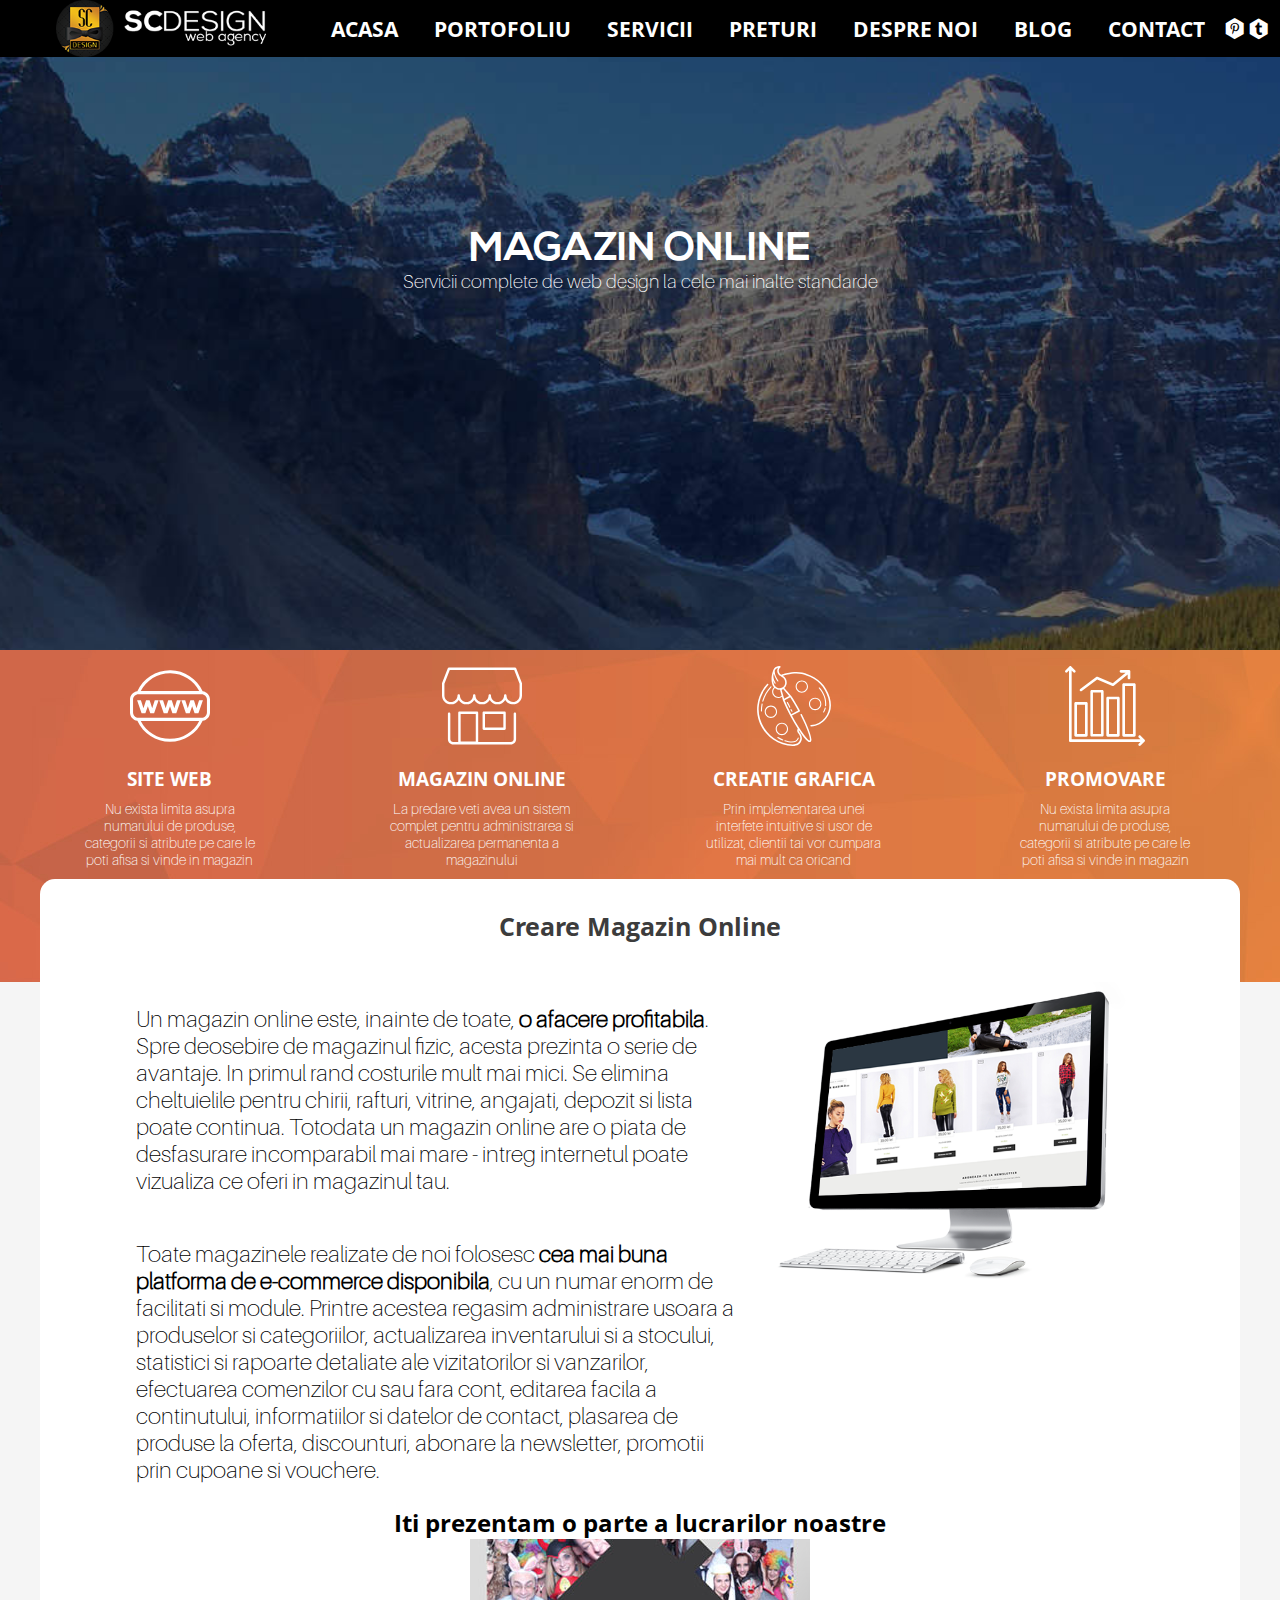
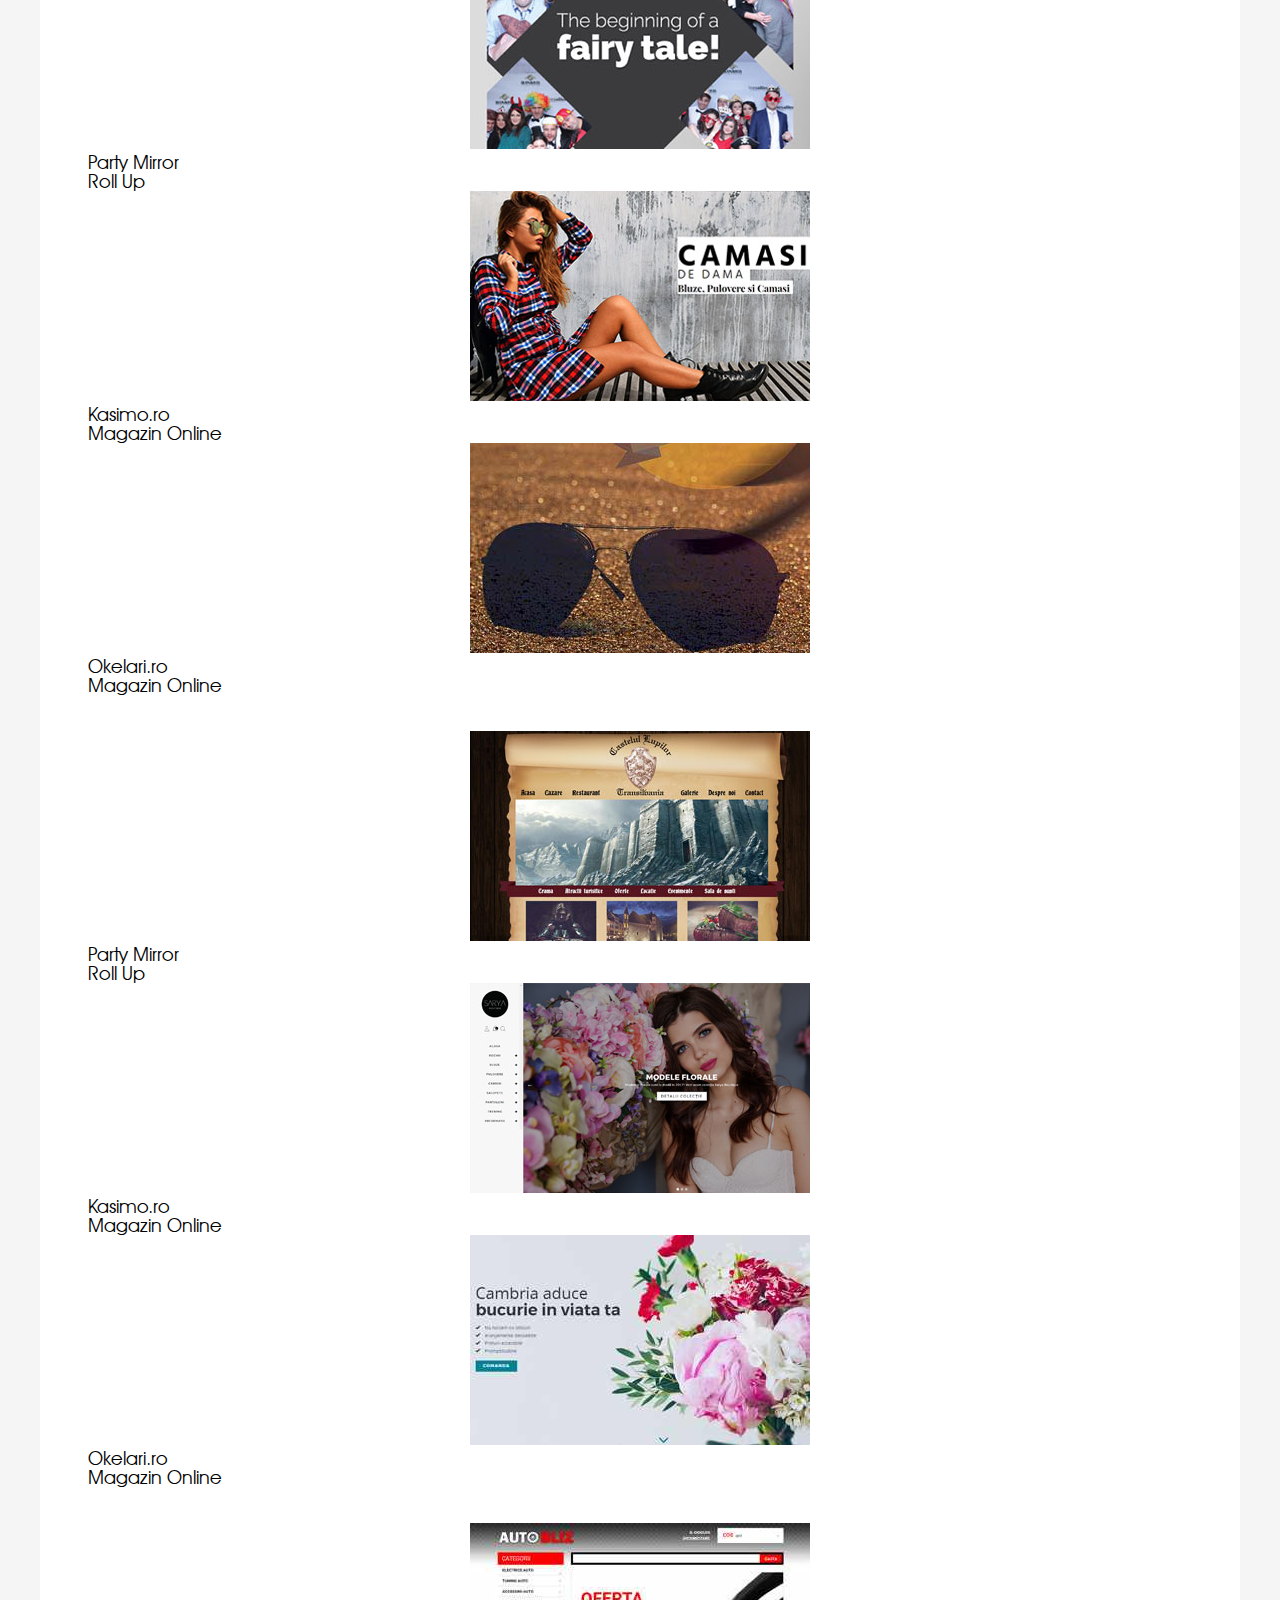
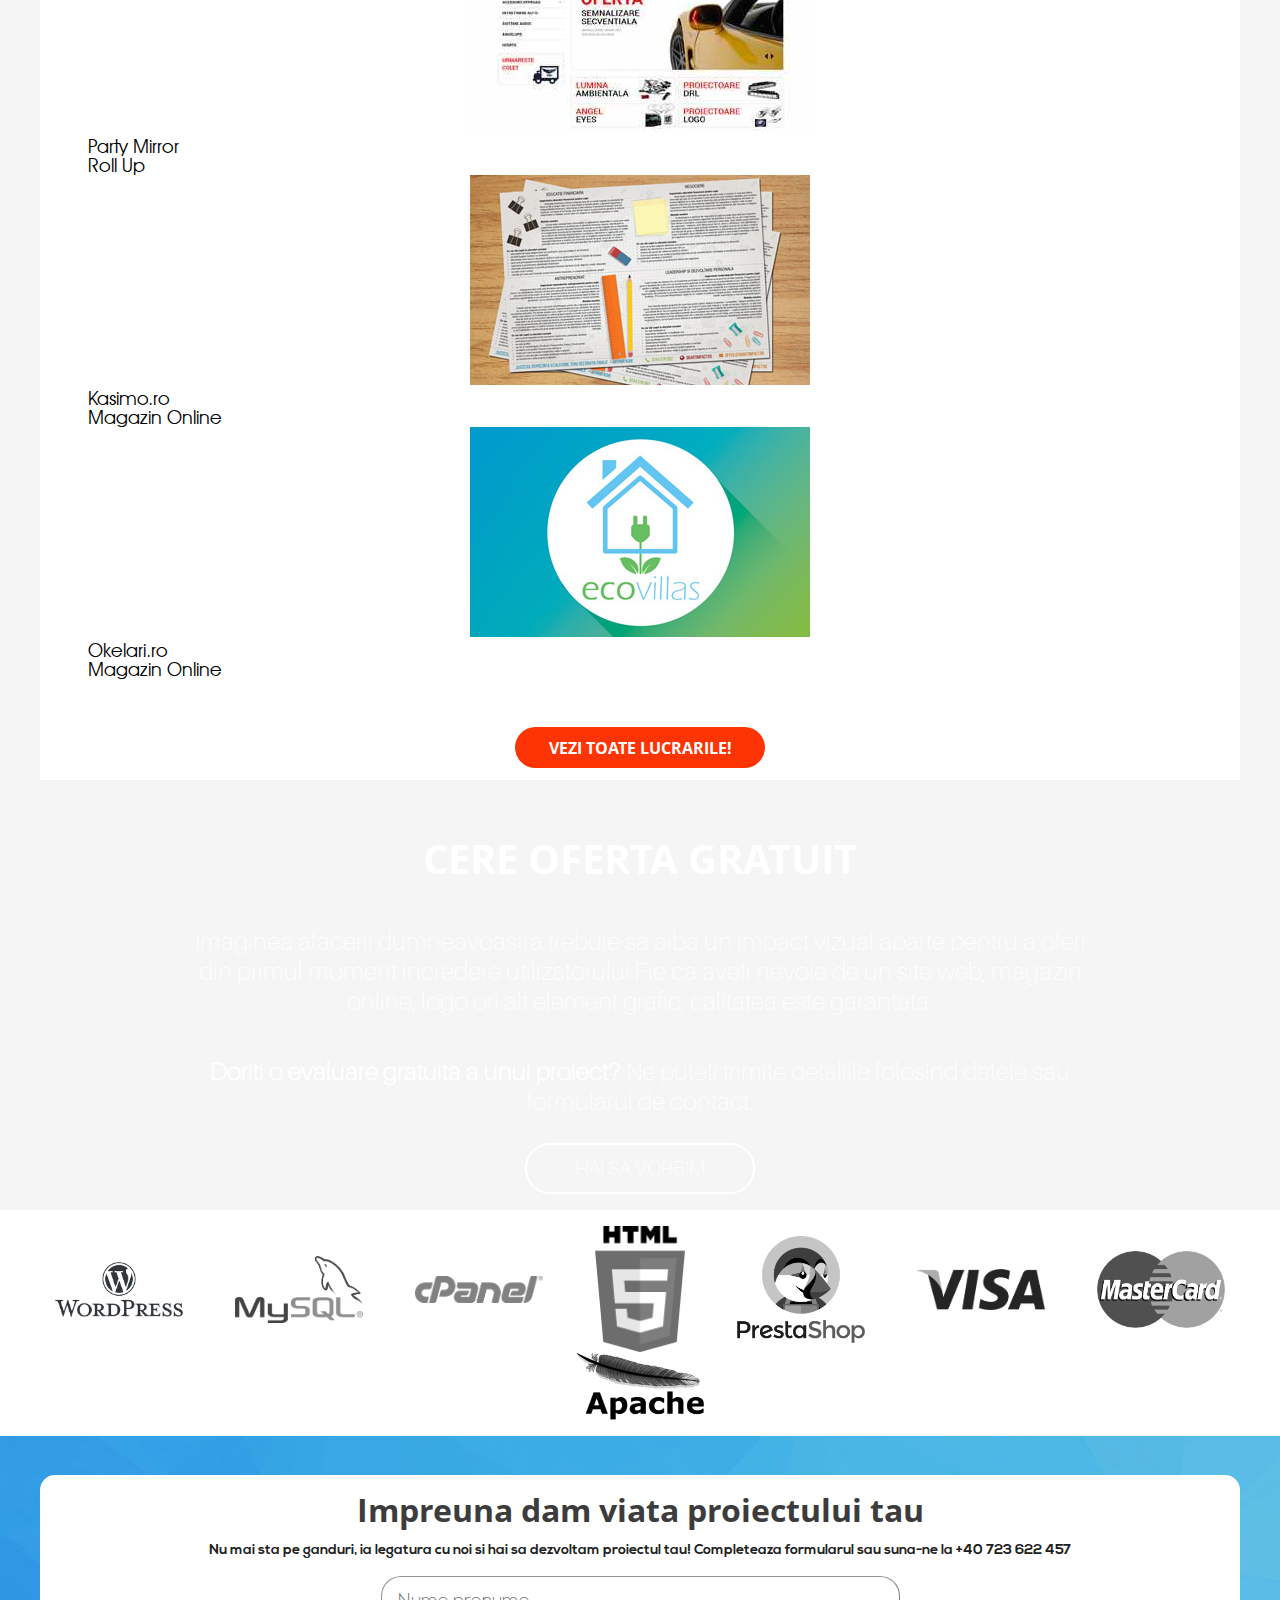
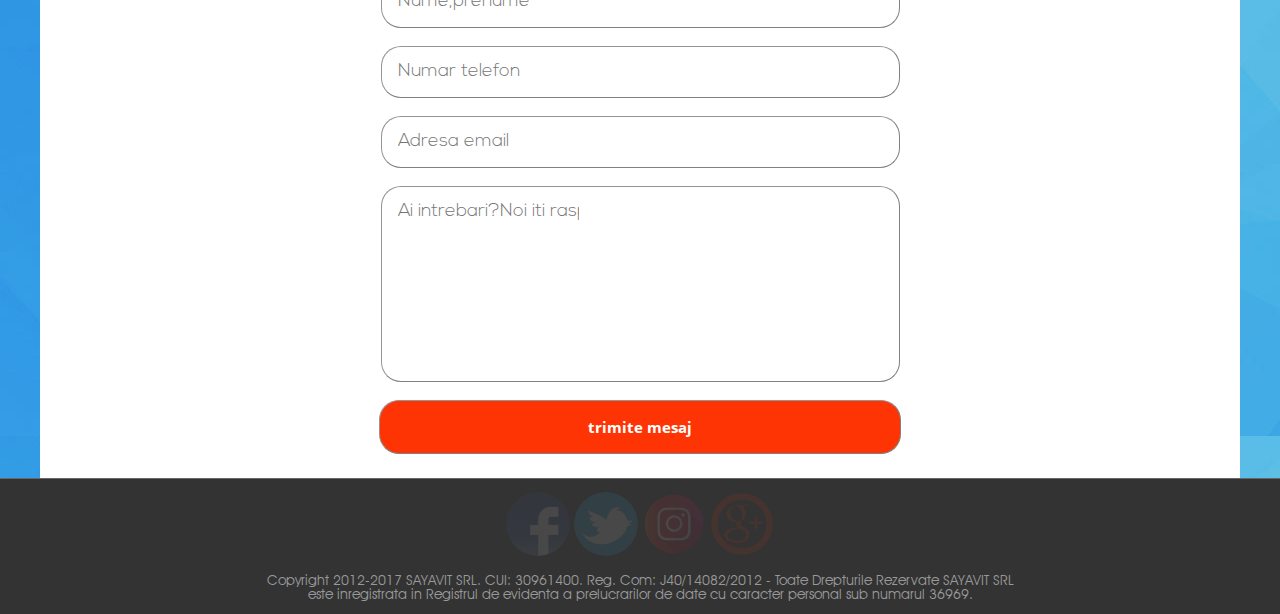
<file: site/index.html>
<!DOCTYPE html>
<html lang="ro">
<head>
	<title>SCDESIGN</title>
	<link rel="stylesheet" type="text/css" href="../css/style.css">
	<meta name="viewport" content="width=device-width, initial-scale=1, shrink-to-fit=no">
	<link rel="icon" href="favicon.ico" type="image/x-icon"/>


</head>
<body>
	<header>
	<div class="mobile-menu">MENIU</div>
		<nav class="nav-main title-bar" data-responsive-toggle="example-menu" data-hide-for="medium">
			<ul class="vertical">
				<li><img src="../img/logo.png" alt=""></li>
				<li><a href='index.html'>acasa</a></li>
				<li><a href='#'>portofoliu</a></li>
				<li><a href='#'>servicii</a></li>
				<li><a href='#'>preturi</a></li>
				<li><a href='#'>despre noi</a></li>
				<li><a href='#'>blog</a></li>
				<li><a href='#'>contact</a></li>

				<li><a  class="shape" href='#'>F</a></li>
				<li><a  class="shape" href='#'>I</a></li>
				

			</ul>
		</nav>

		<h1 class="fadeInLeft2 wow">MAGAZIN ONLINE</h1>
		<p class="fadeInLeft3 wow">Servicii complete de web design la cele mai inalte standarde</p>
	</header>
	<section>

		<div class="featured">

			<div class="box wow animated zoomIn" data-wow-delay="0.2s">
				
				<img src='../img/www.svg' alt="">
				<h2 class="wow">SITE WEB</h2>
				<p>Nu exista limita asupra numarului de produse, categorii si atribute pe care le poti afisa si vinde in magazin</p></div>

			
			<div class="box wow animated zoomIn" data-wow-delay="0.4s">
			
				<img src='../img/shop.svg' alt="">
				<h2>MAGAZIN ONLINE</h2>
				<p>La predare veti avea un sistem complet pentru administrarea si actualizarea permanenta a magazinului</p></div>

			

			<div class="box wow animated zoomIn" data-wow-delay="0.6s">
		
				<img src='../img/paint-palette.svg' alt="">
				<h2>CREATIE GRAFICA</h2>
				<p>Prin implementarea unei interfete intuitive si usor de utilizat, clientii tai vor cumpara mai mult ca oricand</p></div>

			<div class= "box wow animated zoomIn" data-wow-delay="0.8s">
			
				<img src='../img/bar-chart.svg' alt="">
				<h2>PROMOVARE</h2>
				<p>Nu exista limita asupra numarului de produse, categorii si atribute pe care le poti afisa si vinde in magazin</p></div>
	
			<h3>Creare Magazin Online</h3>

		</div>
	</section>
 	<div class="middle">

		<div class="middlep">
			<p>Un magazin online este, inainte de toate, <b>o afacere profitabila</b>. Spre deosebire de magazinul fizic, acesta prezinta o serie de avantaje. In primul rand costurile mult mai mici. Se elimina cheltuielile pentru chirii, rafturi, vitrine, angajati, depozit si lista poate continua. Totodata un magazin online are o piata de desfasurare incomparabil mai mare - intreg internetul poate vizualiza ce oferi in magazinul tau.</p><p>
			Toate magazinele realizate de noi folosesc <b>cea mai buna platforma de e-commerce disponibila</b>, cu un numar enorm de facilitati si module. Printre acestea regasim administrare usoara a produselor si categoriilor, actualizarea inventarului si a stocului, statistici si rapoarte detaliate ale vizitatorilor si vanzarilor, efectuarea comenzilor cu sau fara cont, editarea facila a continutului, informatiilor si datelor de contact, plasarea de produse la oferta, discounturi, abonare la newsletter, promotii prin cupoane si vouchere.</p>
		</div>
		<div class="middleimg">
			<img src='../img/magazin_img1.png' alt="">
		</div>
	</div>

	<div class="lucrari">
		<h2>Iti prezentam o parte a lucrarilor noastre</h2>
		<div class="row">
			<div class="small-12 large-4 columns"><a href="../img/93.jpg"  data-lightbox="roadtrip"><img src="../img/93.jpg" alt=""></a><p>Party Mirror</p><p>Roll Up</p></div>
			<div class="small-12 large-4 columns"><a href="../img/85.jpg"  data-lightbox="roadtrip"><img src="../img/85.jpg" alt=""></a><p>Kasimo.ro</p><p>Magazin Online</p></div>
			<div class="small-12 large-4 columns"><a href="../img/13.jpg"  data-lightbox="roadtrip"><img src="../img/13.jpg" alt=""></a><p>Okelari.ro</p><p>Magazin Online</p></div>
		</div>
		<div class="row">
			<div class="small-12 large-4 columns"><a href="../img/42.jpg"  data-lightbox="roadtrip"><img src="../img/42.jpg" alt=""></a><p>Party Mirror</p><p>Roll Up</p></div>
			<div class="small-12 large-4 columns"><a href="../img/96.jpg"  data-lightbox="roadtrip"><img src="../img/96.jpg" alt=""></a><p>Kasimo.ro</p><p>Magazin Online</p></div>
			<div class="small-12 large-4 columns"><a href="../img/101.jpg"  data-lightbox="roadtrip"><img src="../img/101.jpg" alt=""></a><p>Okelari.ro</p><p>Magazin Online</p></div>
		</div>
		<div class="row">
			<div class="small-12 large-4 columns"><a href="../img/73.jpg"  data-lightbox="roadtrip"><img src="../img/73.jpg" alt=""></a><p>Party Mirror</p><p>Roll Up</p></div>
			<div class="small-12 large-4 columns"><a href="../img/72.jpg"  data-lightbox="roadtrip"><img src="../img/72.jpg" alt=""></a><p>Kasimo.ro</p><p>Magazin Online</p></div>
			<div class="small-12 large-4 columns"><a href="../img/59.jpg"  data-lightbox="roadtrip"><img src="../img/59.jpg" alt=""></a><p>Okelari.ro</p><p>Magazin Online</p></div>
		</div>
		<div class="fix">
			<div class="button2"><a href="portofoliu.html">VEZI TOATE LUCRARILE!</a></div>
		</div>
		</div>
	<div class="oferta">
		<h2>CERE OFERTA GRATUIT</h2>
		<p>Imaginea afacerii dumneavoastra trebuie sa aiba un impact vizual aparte pentru a oferi din primul moment incredere utilizatorului.Fie ca aveti nevoie de un site web, magazin online, logo ori alt element grafic, calitatea este garantata.
		</p>
		<p><b>Doriti o evaluare gratuita a unui proiect?</b> Ne puteti trimite detaliile
			folosind datele sau formularul de contact.</p>

			<div class="button"><a href="#">HAI SA VORBIM</a></div>
	</div>

	<div class="adds">
			<img src="../img/wordpress.png" alt="">
			<img src="../img/mysql.png" alt="">
			<img src="../img/cpanel.png" alt="">
			<img  class="html" src="../img/html5.png" alt="">
			<img src="../img/prestashop.png" alt="">
			<img src="../img/visa.png" alt="">
			<img src="../img/mastercard.png" alt="">
			<img src="../img/apache.png" alt="">
	</div>

		<div class="contact">
			<h1>Impreuna dam viata proiectului tau</h1>
			<h2>Nu mai sta pe ganduri, ia legatura cu noi si hai sa dezvoltam proiectul tau! Completeaza formularul sau suna-ne la +40 723 622 457</h2>
			<div class="formular">
				
				<form action="insert.php" method="post">
					<br>
					<div class="firstname">
						<input type="text" name="fname" placeholder="Nume,prenume"></div>
						<br>

					<div class="nrtel">
						<input type="text" name="lname" placeholder="Numar telefon"></div>
						<br>
					<div class="email">
						<input type="text" name="email" placeholder="Adresa email"></div>
						<br>
					<div class="comm">
						<input type="text" name="comm" placeholder="Ai intrebari?Noi iti raspundem!"></div>
						<br>
					<div class="btn">
						<input class="trimmsj" type="submit" value="trimite mesaj"></div>
				</form> 
			</div>
		</div>

					<footer>
						<div class="ffooter">
							<div class="row">
								<img src="../img/facebook.png"  alt="">
								<img src="../img/twitter.png" alt="">
								<img src="../img/insta.png" alt="">
								<img src="../img/google.png" alt="">
							</div>
							<p>Copyright 2012-2017 SAYAVIT SRL. CUI: 30961400. Reg. Com: J40/14082/2012 - Toate Drepturile Rezervate
							SAYAVIT SRL este inregistrata in Registrul de evidenta a prelucrarilor de date cu caracter personal sub numarul 36969.</p>
						</div>
					</footer>
						</body>
						</html>
</file>
<file: css/style.css>
@font-face{
	font-family:"nexa";
	src:url('../font/NexaBold.woff') format("woff");
}

@font-face{
	font-family:"bold";
	src:url('../font/bold.woff') format("woff");
}
@font-face{
	font-family:"social";
	src:url('../font/social_shapes.woff') format("woff");
}
@font-face{
	font-family:"thin";
	src:url('../font/thin.woff') format("woff");
}

@font-face{
	font-family:"avant";
	src:url('../font/avant.woff') format("woff");
}

@font-face{
	font-family: "nexal";
	src:url('../font/NexaLight.woff');
}
body,html{

	margin:0;
	padding:0;
	background-color: #f5f5f5;
	height: 100%;
	min-height: 100%
}

header a:link, a:active, a:visited
{
	font-family:"bold";
	color:#fff;
	text-decoration: none;


}
header a:hover{
	
	text-decoration: none;
	color:orange;
}
header{
	padding-bottom: 5%;
}

nav{
	width:100%;
	z-index: 9999;
	position:fixed;
	max-height: 60px;
	background-color: #000;

	
}
nav ul{
	list-style-type:none;
	display:block;
	padding:0;
	margin:0;
	text-align: center;
	}
nav ul li{
	display:inline-block;
	vertical-align: middle;


}
nav ul li a{
	font-size:21px;
	display:block;
	padding:0 1rem;
	text-transform: uppercase;

}


header{
	background-image:url('../img/slider1.jpg');
	width:100%;
	height:650px;
	margin-top:0;
	padding:0;
	background-size:cover;
	background-position:center center;
	background-repeat:no-repeat;
	text-align: center;
	background-attachment: fixed;
	

}

ul img{
	
	width: 70%;
}
li{
	font-family: "social";
}

.shape{
	font-family: "social"!important;
	padding: 0 !important;
	font-size: 30px;
}

header p{
	font-family: "thin";
	font-size: 17px;
	font-family: "thin";
	font-size: 19px;
	color:#fff;
	padding: 0;
	margin: 0;
}
header p:hover{
	color:orange;
	cursor: pointer;
}

header h1{
	font-family: "nexa";
	font-size: 40px;
	color: #fff;
	
	padding-top: 18%;
	margin: 0;
}


section{

		margin: 0;
		
	
 }

section h2{
	padding: 0!important;
	margin: 0!important;
	font-size:19px;
	
}

section img{
	width: 80px;
}

.featured {
	padding: 1rem 1rem;
	background-image:url("../img/polygon.jpg");
	max-height: 300px;

}
.featured .box{
	display: inline-block;
	text-align: center;
	width: 24.666%;
	vertical-align: top;
	padding-bottom: 10px;
	

}


.box img:hover{		
	transform: scale(1.2);
}

section h2{
	color:#fff;
	font-family: "bold";


		-webkit-margin-before: 0em;
	-webkit-margin-after: 0em;
	-webkit-margin-start: 0px;
	-webkit-margin-end: 0px;

	padding-top:1rem!important;
	margin:0;

}

section p{
	font-family: "thin";
	font-size: 14px;
	color:#fff;
	width: 60%;
	display: inline-block;
	padding-top:0.5rem;
	margin:0;
}

section h3{
	padding-top:30px;
	padding-bottom: 50px;
	font-family: "bold"!important;
	font-size: 25px!important;
	color:#3c3c3c;;
	margin:0 auto;
	text-align: center;
	background:#fff;
	border-top-left-radius: 15px;
	border-top-right-radius: 15px;
	max-width: 1200px;
	vertical-align: bottom;

}

	
.middle{
		vertical-align: top;
		max-width:1170px;
		margin:auto;
		background-color: #fff;
	max-width:  1200px;
	margin: 0 auto;
	text-align: left;

}
.middle p{
	color:#000;
	font-family: "thin";
	font-size: 23px;
	text-align: left;
	display: inline-block;

}

.middleimg{
	display: inline-block;
		vertical-align: top;
		width: 29%;
		text-align: right;
		padding-left: 3%;

}

.middleimg img{
	vertical-align: top;
	max-width: 350px;
	margin:auto;
}

.middlep{
	display: inline-block;
	vertical-align: top;
	width: 50%;
	padding-left: 8%;
}

.oferta{
	background: linear-gradient(rgba(0, 0, 0, 0.5), rgba(0, 0, 0, 0.5)), url('../img/phone.jpg');
	background-size:cover;
	background-repeat:no-repeat;
	background-position: center center;
	background-attachment: fixed;
	padding-bottom: 30px;
	
	
}

.oferta h2{
	padding-top: 4%;
	margin: 0 auto;
	text-align: center;
	font-family: "bold";
	font-size: 40px;
	color:#fff;
}

.oferta p{
	font-family: "thin";
	font-size: 25px;
	width: 900px;
	text-align: center;
	color:#fff;
	margin:0 auto;
	padding-top:2.5rem;
}
.button{
	text-align: center;
	padding-top: 2.5rem;
}
.button a:link, a:visited{
	font-family: "thin"!important;
	font-size:20px;
	color:#fff;
	text-decoration: none;
	border: 2px solid;
	border-radius: 25px ;
	padding-left:3rem;
	padding-right: 3rem;
	padding-top: 0.7rem;
	padding-bottom: 0.7rem;
	border-bottom-color:#fff!important;
	border-top-color: #fff!important;
	border-left-color:#fff!important;
	border-right-color:#fff!important;
}
.adds{
	padding: 1rem 0;
	margin: 0 auto;
	text-align: center;
	background:#fff;
	max-width: 100%!important;

}

.adds img{
	width: 10%;
	vertical-align: middle;
	padding-left: 1.5rem;
	padding-right: 1.5rem;
	
}
.html{
	width: 7%!important;
}
.contact{

		background-image: url(../img/contact_form.jpg);
	padding-top: 3%;

}

.contact h1{
	font-family: "bold";
	text-align: center;
	border-top-left-radius: 15px;
	border-top-right-radius: 15px;
	background-color:#fff;
	max-width: 1200px;
	margin: 0 auto;
	padding-top:1%;
	color:#3c3c3c;


}

.contact h2{
	font-family: "nexa";
	font-size: 14px;
	color:#202020;
	text-align: center;
	background-color: #fff;
	padding: 0;
	padding-top: 1%;
	margin:0 auto;
	max-width: 1200px;

}
.contact p{
	
	text-align: center;
	font-family: "nexa";
	color:#202020;
	padding-left: 5px;
	border: 1px solid #202020;
	border-radius: 25px;
	width: 30%;
	text-align: left;
	margin:0 auto;
	padding-top: 1rem;
	padding-bottom: 1rem;

	
}



.contact .formular{
	max-width: 1200px;
	text-align: center;
	margin: 0 auto;
	background-color: #fff;


}


.nav-main { transition: 450ms;
-webkit-margin-before: 0em;
	-webkit-margin-after: 0em;
	vertical-align: middle;
	padding:0; }

 input{
	font-family: "nexa";
	font-size: 15px;
	color:#949494;
	border:1px solid #949494;
	-moz-border-radius:10px; /* Firefox */
	-webkit-border-radius: 10px; /* Safari, Chrome */
	-khtml-border-radius: 10px; /* KHTML */
	border-radius: 20px; /* CSS3 */
	behavior:url("border-radius.htc");
	border-bottom-color:grey;
	border-right-color:grey;

 }

 .firstname input{
	padding-left:1rem;
	padding-right: 20rem;
	padding-top: 1rem;
	padding-bottom: 1rem;
 }

 .nrtel input{
	padding-left:1rem;
	padding-right: 20rem;
	padding-top: 1rem;
	padding-bottom: 1rem;
 }

 .email input{
	padding-left:1rem;
	padding-right: 20rem;
	padding-top: 1rem;
	padding-bottom: 1rem;
 
 }

 .comm input{
	padding-left:1rem;
	padding-right: 20rem;
	padding-top: 1rem;
	padding-bottom: 10rem;
 }

 .btn input{
	background-color:#ff3404;
	color:#fff;
	padding:1rem 13rem;}

 .btn input[type="submit"]:hover{
	background:red;
	cursor: pointer;
 }
 .lucrari{
	max-width: 1200px;
	background-color: #fff;
	margin: 0 auto;
	padding: 0 !important;
	text-align: center;

 }

 .lucrari .row{
	padding-bottom: 3%;
 }

 .lucrari .row p{
	padding: 0;
	margin:0;
	font-family: "avant";
	font-size: 19px;
	text-align: left;
	padding-left: 4%;
	line-height: 1;
 }

 .lucrari h2{
	font-family: "bold"; 
	text-align: center;
	padding:0;
	margin:0;
 }
.middle .row img{
	padding-top: 3%;
	opacity: 0.9;
}



.row img:hover{
	opacity: 1;
	transition: 700ms;
	transform: scale(1.1);



}

.button2{
	background-color: #ff3404;
	text-align: center;
	width: 250px;
	margin: 0 auto;
	border: 2px ;
	border-radius: 25px ;
	padding-top: 0.6rem;
	padding-bottom: 0.6rem;


}

.button2 a{
	text-decoration: none;
	color:#fff;
	font-family: "bold";
}

.fix{
	padding-top:1%;
	padding-bottom: 1%;

}

.button2:hover{
	background-color:red;
}


form{
	padding-bottom:2%;
}
form input{
	font-family: "nexal";
	font-size:18px;
	color:#000!important;

}

form .trimmsj{
	font-family: "bold"!important;
	font-size: 15px;
	color:#fff!important;

}

footer{
	background-color: #222;
}

footer h2{
	color:#fff;
	font-family: "bold";
	font-size: 18px;
}

footer a{
	color:#fff;
	font-size: 14px;
	font-family: "avant";
	line-height: 100%!important;
	padding: 0!important;
	margin: 0!important;
	text-decoration: none;
	display: inline-block;
}

footer a:hover{
	color:orange;
	cursor: pointer;
}


footer p{
	color:#fff;
	font-size: 14px;
	font-family: "avant";
	line-height: 100%;
	padding: 0!important;
	margin: 0!important;
	
}

footer img{
	width: 13%!important;
	margin:0!important;
	padding: 0!important;
	border-top-left-radius: 50%;
	border-top-right-radius: 50%;
	border-bottom-left-radius: 50%;
	border-bottom-right-radius: 50%; 	
	opacity: 0.5;
}

footer .imgf{
	padding-top:2px;

}

footer img:hover{
	opacity: 1;
	transition:150ms!important;
	transform: scale(1.9)!important;
	cursor: pointer!important;

}
.date{
	color:#7c7c7c;
	font-size: 12px;
}

.ffooter{
	background-color:#333;
	text-align: center;
	margin:0 auto;
	border-top: 1px solid #666;
	padding-bottom: 1%;
	padding-top:1%;
}

.ffooter p{
	font-family: "avant"!important;
	font-size: 14px!important;
	color:#999;
	width: 60%;
	text-align: center;
	margin:0 auto!important;
	padding-top:1%!important;


}
.ffooter img{

	width: 5%!important;
	text-align: center!important;
	margin:0 auto!important;
	display: inline-block;
	opacity: 0.1;
}
.ffooter img:hover{
	transform: none !important;

}

.prefooter{
	padding-bottom:4%;
}


.mobile-menu{
	display: none;
}







@media only screen and (min-device-width : 0px) and (max-width : 415px){

		body,html{
			margin:0;
			padding:0;
			max-width: 414px!important;
			background-color: #000;
		}

		nav{
			max-width: 414px;
			text-align: center;
			margin:0 auto;


		}

		.vertical{
			display: none;
		}


		.mobile-menu{
			
			    position: fixed!important;
   				top: 0;
    			width: 100%;
   			 	background-color: #000;
   				 min-width: 100%;
   		 		color: #FFF;
   				 text-transform: uppercase;
    			font-family: "Bold";
    			text-align: center;
   				 font-size: 1.2rem;
   				 padding: 10px 0;
   				 z-index: 9999;
   				 border-bottom: 1px solid grey;
		}

		nav ul li a{
			font-size: 10px!important;
			padding:0;

		}


		header{
			
			background-size: cover;
			background-repeat: no-repeat scroll;
			 background-position: center top;
			
			 height: auto;
			 margin-top: 0;
			 margin-bottom: 0;
			 margin-left: auto;
			 margin-right: auto;
			 max-width: 414px!important;
			 height: 35%;
			
		}

		header h1{
			font-size: 21px;
			padding-top:130px;
		

		}
		header p{
			display: none;
		}

		section{
			max-height: 130%;
			max-width: 100%;
		}

		.featured{
			background-image: none;
			background: -webkit-linear-gradient(left,rgba(217,108,78,1) 0%,rgba(238,145,64,1) 100%);
				max-height: 100%;
			padding:0;
			max-width: 414px!important;
			margin: 0 auto;
			text-align: center;

		}
		.featured .box{
			width:320px;
			text-align: center!;
			margin: 0 auto;

		}

		

		.featured img{
			width: 20%;
		}
		.featured  h3{
			max-width: 400px;
			text-align: center;
			margin:0 auto;
		}


		

		.middle{
			
			max-width: 400px!important;
			margin: 0 auto;
			text-align: center;
		}
		.middle p{
			text-align: center;
			padding:0;
		}

		.middle img{
			display: none;
		}
		.middlep{
			width:400px;
			text-align: center;
			font-size: 10px!important;
			line-height: 1;
		}

		.lucrari{
			max-width: 400px;
		}
		.lucrari .columns{
			padding-bottom: 3%;
		}
		.lucrari img{
			padding-bottom: 1%;
		}
		.lucrari .row p{
			padding:0;
		}
		.oferta{
			max-width: 414px;
			margin: 0 auto;
			text-align: center;
		}
		.oferta p{
			max-width: 380px;
			line-height: 1;
			font-style: italic;
		}
		.logo{

			width: 35%;
		}
		.contact{
			max-width: 414px;
		}
		.contact h1{
			font-size: 25px;
			max-width: 400px;
		}
		.contact h2{
			font-size: 14px;
			max-width: 400px;
		}
		.contact form{
			padding:0!important;
		}
		.contact input{
			padding-right: 120px;
			
		}

		.contact .formular{
			max-width: 400px!important;
			text-align: center;
			margin: 0 auto;
			background-color: #fff;


		}

		.contact .btn .trimmsj{
			width: 380px;
			text-align: center;
			margin: 0 auto;
		}
		.btn input{
			padding-left: 0;
			padding-right: 0;
		}
		footer .prefooter{
			max-width: 414px!important;
			display: none;
		}

		footer .ffooter{
			display: none;
		}



		
	}

.fadeInLeft2{
  animation-name:fadeInLeft2;
   animation-duration: 7s;
}

@keyframes fadeInLeft2{
  from{
    opacity:1;
    transform: translate3d(-150px, 0, 0);
  }

  to{
    opacity: 1;
    transform:translate3d(0, 0, 0);
  }


}


.fadeInLeft3{
  animation-name:fadeInLeft3;
   animation-duration: 9s;
}

@keyframes fadeInLeft3{
  from{
    opacity:1;
    transform: translate3d(-50px, 0, 0);
  }

  to{
    opacity: 1;
    transform: translate3d(0, 0, 0);
  }


}
</file>
